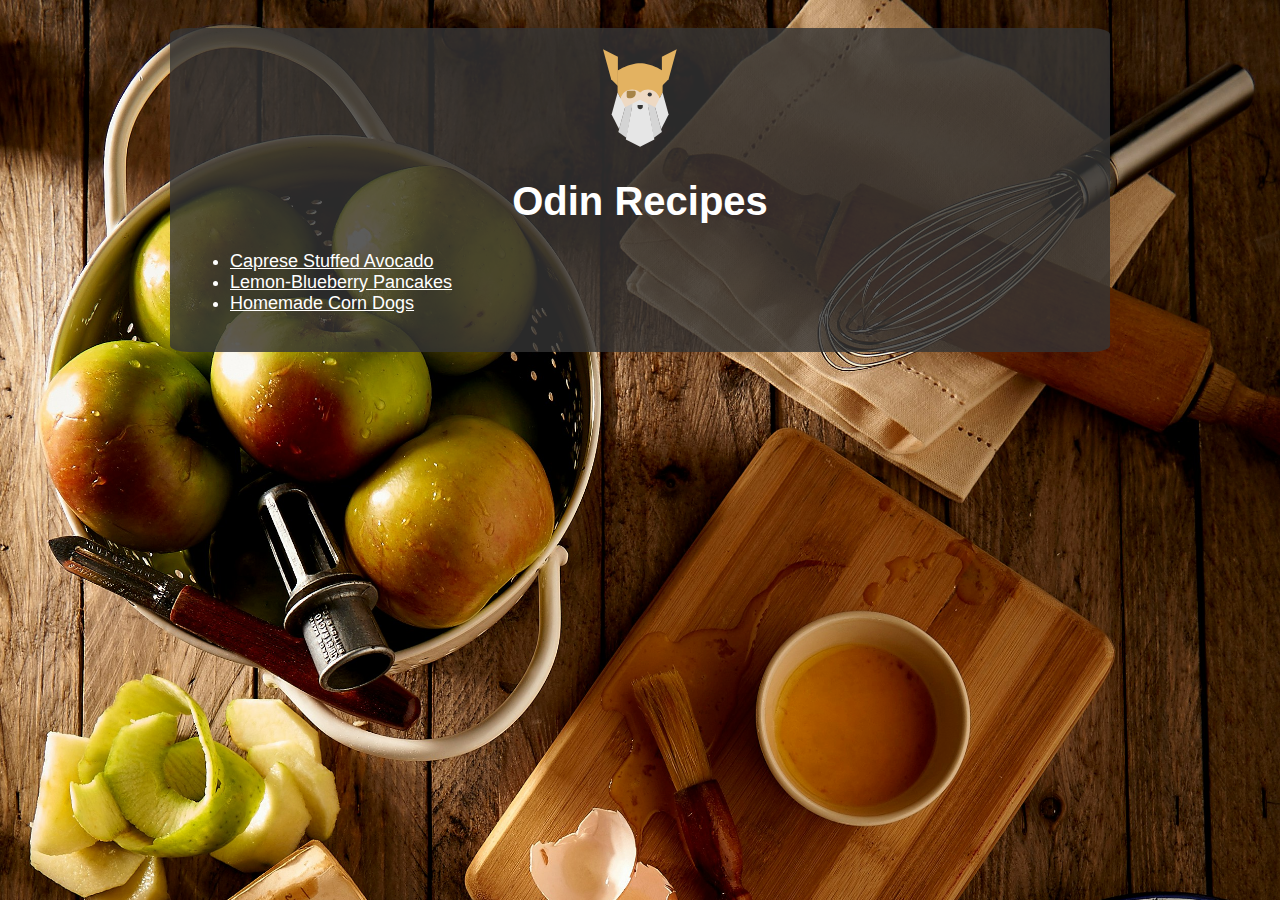
<file: index.html>
<!DOCTYPE html>
<html lang="en">
    <head>
        <meta charset="UTF-8">
        <link href="styles.css" rel="stylesheet"/>
        <title>Odin Recipes</title>
    </head>
    <body>
        <div class="recipes">
            <div class="logo"><img src="./img/odin-icon-22b41941.svg" alt="odin-icon" height="100"></div>
        <h1>Odin Recipes</h1>
        <ul>
            <li><a href="recipes/avocado.html">Caprese Stuffed Avocado</a></li>
            <li><a href="recipes/pancakes.html">Lemon-Blueberry Pancakes</a></li>
            <li><a href="recipes/cornDogs.html">Homemade Corn Dogs</a></li>
        </ul>
    </div>
    </body>
</html>
</file>
<file: styles.css>
/* Main page */

body {
 background-image: url(img/andy-chilton-0JFveX0c778-unsplash.jpg);
 background-size: cover;
background-attachment: fixed;
padding: 20px;
font-family: sans-serif;
}

.recipes {
    background-color: rgba(53, 53, 53, 0.8);
    color: white;
    border-radius: 2%;
  max-width: 900px;
  width: 80%;
  padding: 20px;
  margin-left: auto;
    margin-right: auto;
    font-family: Helvetica, serif;
  }

h1, .logo {
    text-align: center;
}

h1 {
    font-size: 40px;
}

a {
    color: white;
  }
  
  a:visited {
    color: white;
  }
  
  a:hover {
    color: #e3b261;
  }
  
  a:active {
    color: #e3b261;
  }

ul  {
    font-size: 18px;
}
</file>
